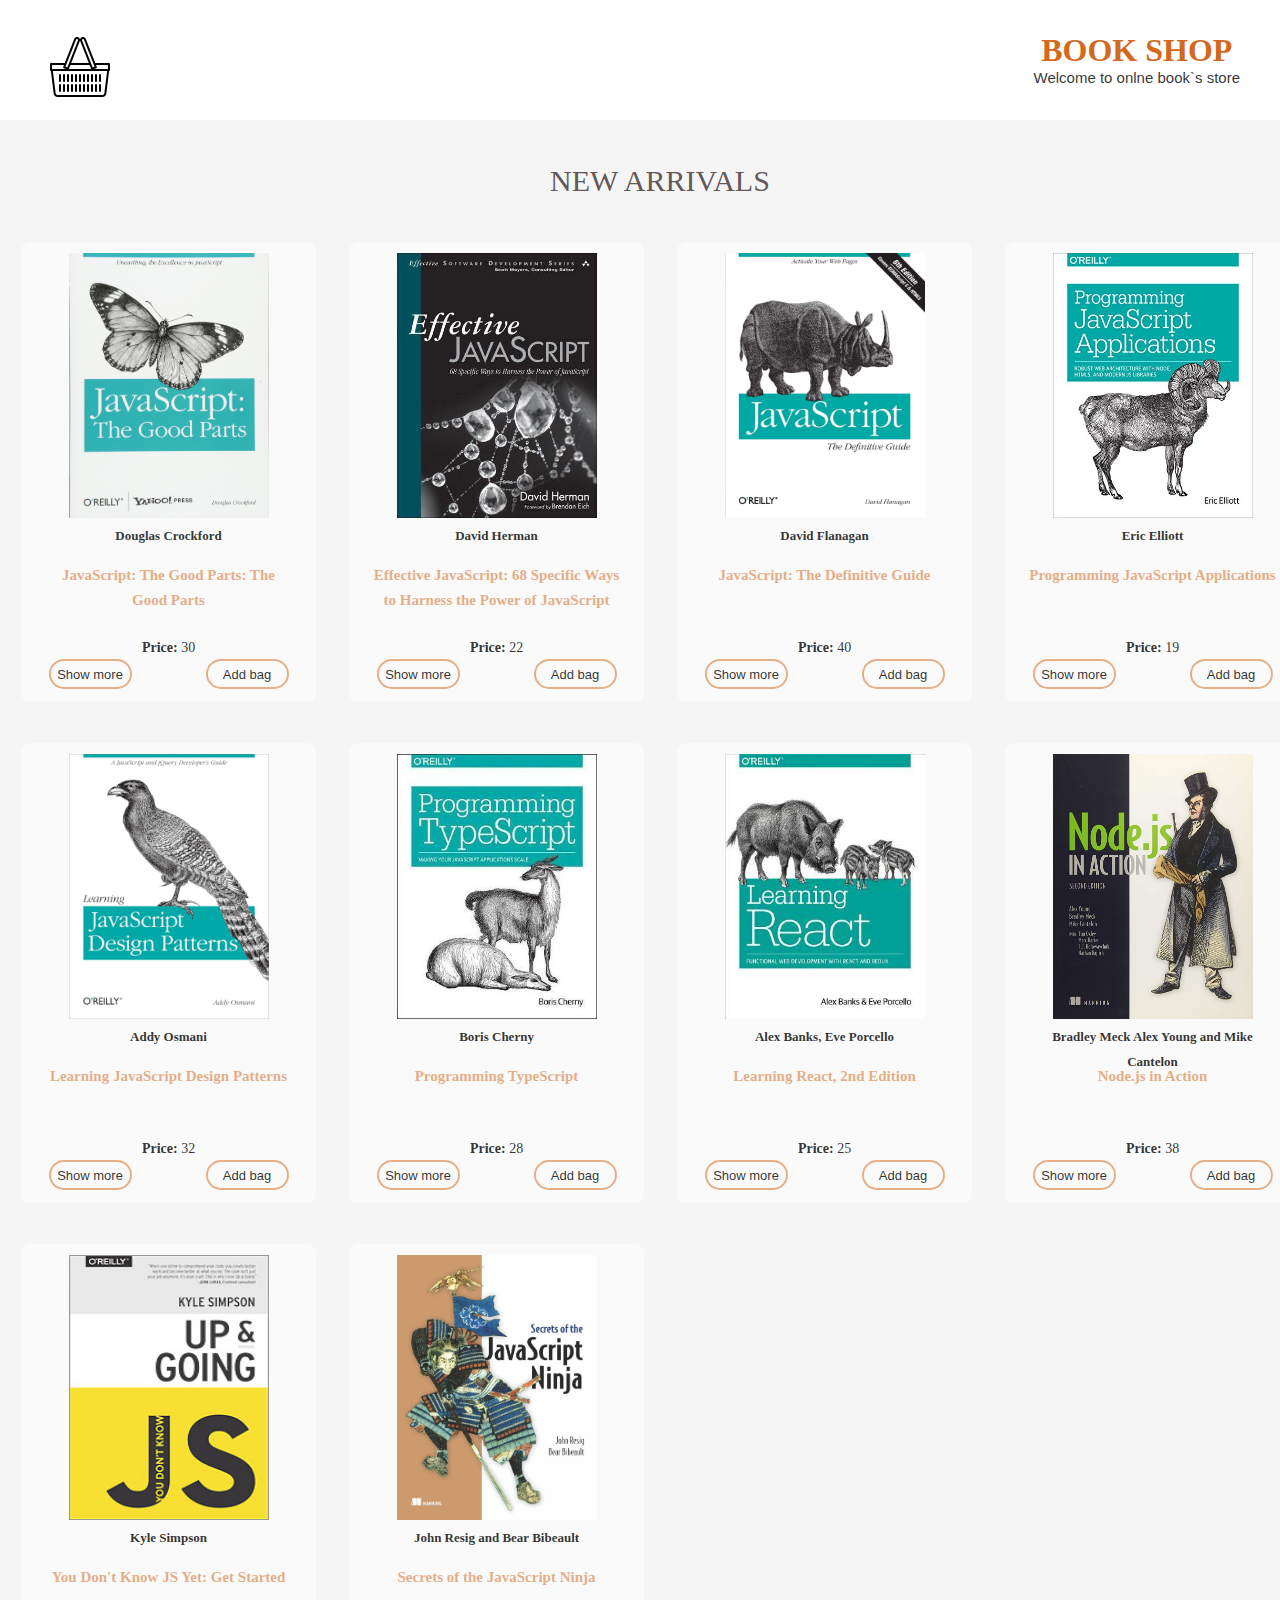
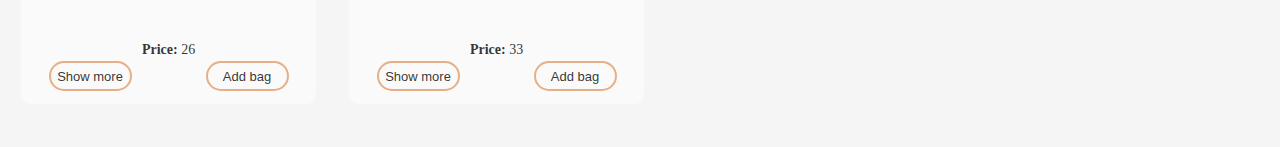
<file: index.html>
<!DOCTYPE html>
<html lang="en">
<head>
    <meta charset="UTF-8">
    <meta http-equiv="X-UA-Compatible" content="IE=edge">
    <meta name="viewport" content="width=device-width, initial-scale=1.0">
    <title>Document</title>
    <link href="style.css" rel="stylesheet">
    <script src="books.js"></script>
    <script src="script.js"></script>
</head>
<body>
</body>
</html>
</file>
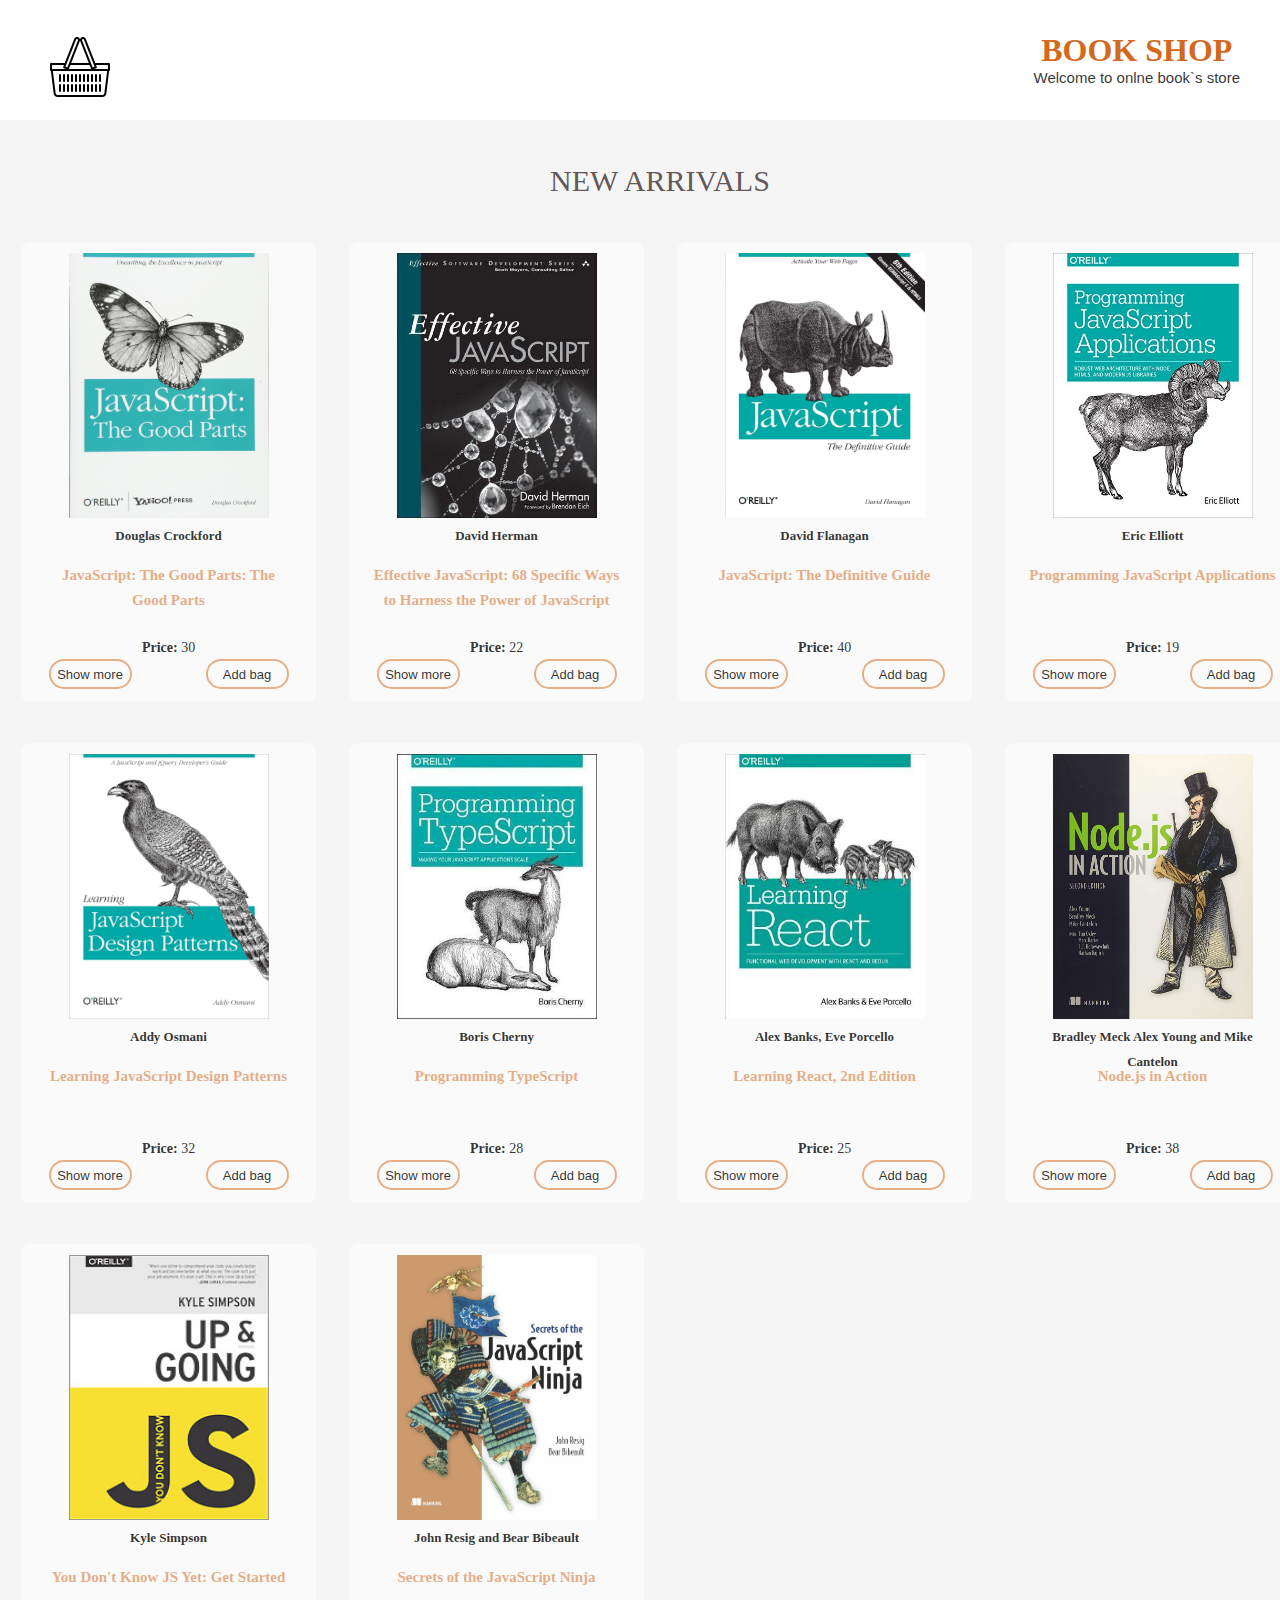
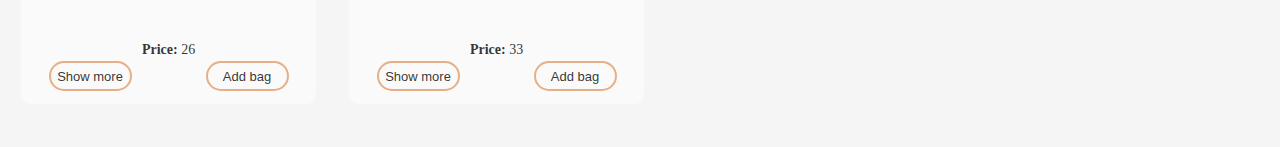
<file: main/index.html>
<!DOCTYPE html>
<html lang="en">
<head>
    <meta charset="UTF-8">
    <meta http-equiv="X-UA-Compatible" content="IE=edge">
    <meta name="viewport" content="width=device-width, initial-scale=1.0">
    <title>Document</title>
    <link href="../main/style.css" rel="stylesheet">
    <script src="../main/books.js"></script>
    <script src="../main/script.js"></script>
</head>
<body>
</body>
</html>
</file>
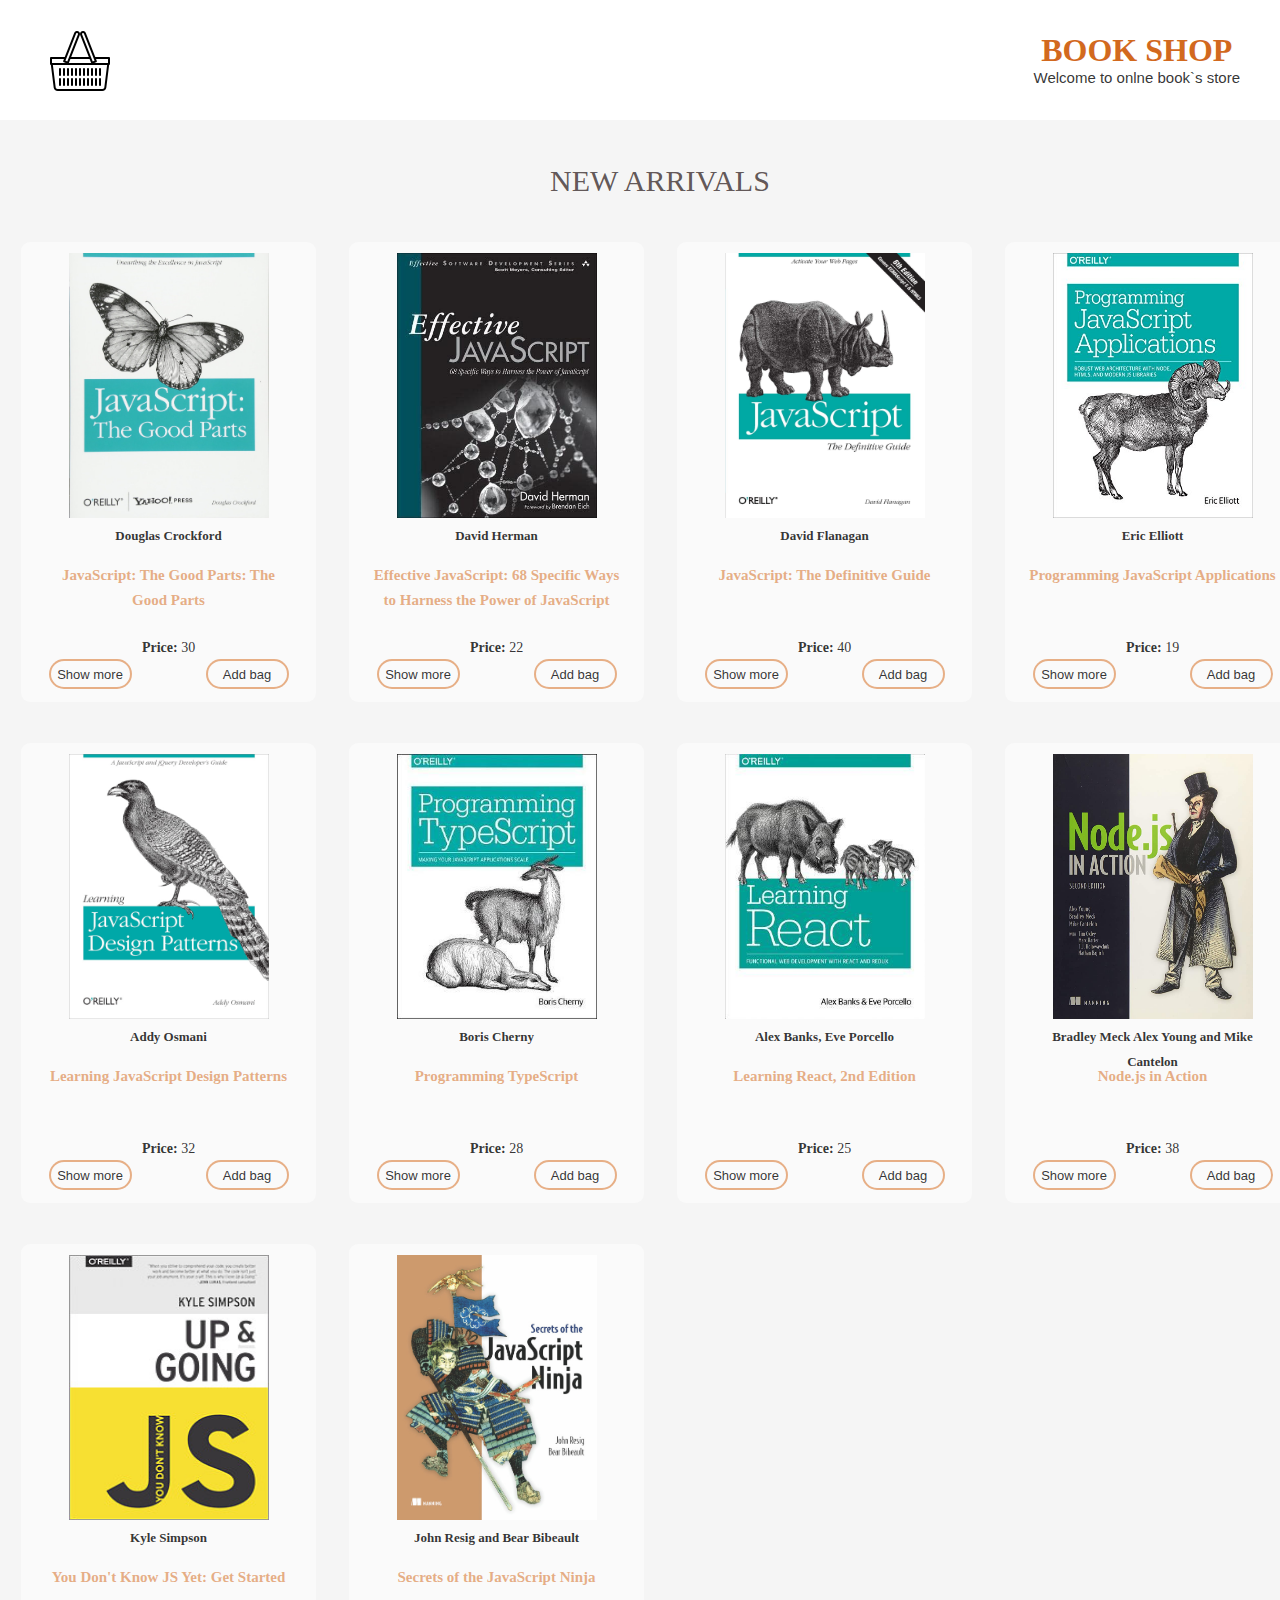
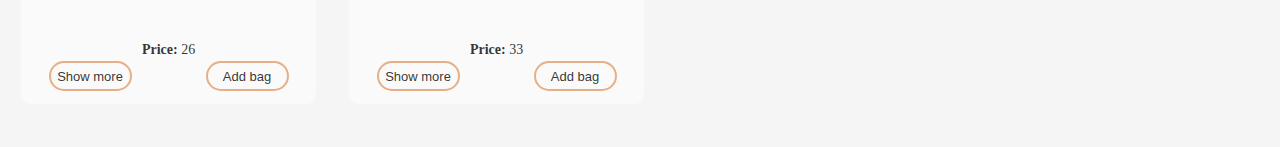
<file: pages/main/index.html>
<!DOCTYPE html>
<html lang="en">
<head>
    <meta charset="UTF-8">
    <meta http-equiv="X-UA-Compatible" content="IE=edge">
    <meta name="viewport" content="width=device-width, initial-scale=1.0">
    <title>Document</title>
    <link href="../../pages/main/style.css" rel="stylesheet">
    <script src="../../pages/main/books.js"></script>
    <script src="../../pages/main/script.js"></script>
</head>
<body>
</body>
</file>
<file: style.css>
body{
    width: 1280px;
    margin: auto;
    position: relative;

}

.main{
    width: 1280px;
    position: relative;
}

.header{
    width: 1280px;
    height: 120px;
    background-color: #FFFFFF;


    display: flex;
    flex-direction: row;
    justify-content: space-around;
    align-items: center;
}

.section-bag{
    width: 80px;
    min-height: 100px;
    display: flex;
    flex-direction: column-reverse;
    justify-content: flex-end;
    align-items: center;
    padding-top: 50px;
}

.section-bag .list{
    display: none;
    min-width: 500px;
    height: 190px;
    overflow-x: hidden;
    padding: 15px;
    margin: 0 0 0 370px;

    border-radius: 9px;
    overflow-y: scroll;

    font-family: Georgia, serif;
    font-style: normal;
    font-size: 13px;
    line-height: 28px;
    color: rgba(79, 67, 67, 90%);
    background-color: rgba(227, 163, 117, 0.874);
    z-index: 1;
}

.section-bag:hover{
    cursor: pointer;
}

.bag-for-book{
    width: 70px;
    min-height: 20px;
    background-color: #FFFFFF;

}

.section-bag:hover .list {
    display: block;
}

.header-content{
    width: 1200px;
    height: 60px;

    display: flex;
    flex-direction: row-reverse;
    justify-content: space-between;
    align-items: center;
}

.header-title{
    width: 200px;
    height: 35px;
    margin: 0 0 0 -68px;

    font-family: Georgia, serif;
    font-style: normal;
    font-size: 30px;
    line-height: 35px;
    text-align: center;

    color: rgba(79, 67, 67, 90%);
}

.title-shop{
    font-family: Georgia, serif;
    font-style: normal;
    font-size: 32px;
    line-height: 35px;
    text-align: center;
    margin: 0;

    color: rgb(210,105,30);
}

.subtitle-logo{
    font-family: Arial, serif;
    font-style: normal;
    font-size: 15px;
    line-height: 20px;
    color: rgba(27, 27, 27, 0.903);
    margin: 0;

}

.book-page{
    width: 1320px;
    height: 1627px;
    background-color: #F5F5F5;

    display: flex;
    flex-direction: column;
    justify-content: space-evenly;
    align-items: center;
}

.title-page-book{
    width: 260px;
    height: 35px;

    font-family: Georgia, serif;
    font-style: normal;
    font-size: 30px;
    line-height: 35px;
    text-align: center;

    color: rgba(79, 67, 67, 90%);
}

.main-content{
    width: 1295px;
    height: 1462px;


    display: grid;
    grid-template-columns: repeat(4, 312px);
    grid-template-rows: repeat(3, 485px);
    justify-items: center;
    gap: 1em;
}

.book-card{
    width: 295px;
    height: 460px;
    margin: 0;

    background: #FAFAFA;
    border-radius: 9px;

    display: flex;
    flex-direction: column;
    align-items: center;
    justify-content: center;

}

.imgCard{
    width: 200px;
    height: 265px;
    margin: 0 0 5px 0;
}

.author-book{
    width: 230px;
    height: 40px;
    margin: 0;

    font-family: Georgia, serif;
    font-style: normal;
    font-size: 13px;
    line-height: 25px;
    text-align: center;
    color: rgba(27, 27, 27, 0.903);
}

.name-book{
    width: 247px;
    height: 72px;
    margin: 0;

    font-family: Georgia, serif;
    font-style: normal;
    font-size: 15px;
    line-height: 25px;
    text-align: center;
    color: rgba(227, 163, 117, 0.874);
}

.price-book{
    width: 79px;
    height: 22px;
    margin: 0;

    font-family: Georgia, serif;
    font-style: normal;
    font-size: 14px;
    line-height: 25px;
    text-align: center;
    color: rgba(27, 27, 27, 0.903);
}

.section-for-button{
    width: 240px;
    height: 34px;

    display: flex;
    flex-direction: row;
    align-items: center;
    justify-content: space-between;

}

.show-more {
    width: 83px ;
    height: 30px;

    background: #FAFAFA;
    border-radius: 100px;
    border: solid 2px rgba(227, 163, 117, 0.874);

    font-family: Arial, serif;
    font-style: normal;
    font-size: 13px;
    line-height: 25px;
    color: rgba(27, 27, 27, 0.903);

}

.show-more:hover{
    cursor: pointer;
    background: rgba(204, 184, 170, 0.874);
}

.add-bag {
    width: 83px ;
    height: 30px;

    background: #FAFAFA;
    border-radius: 100px;
    border: solid 2px rgba(227, 163, 117, 0.874);

    font-family: Arial, serif;
    font-style: normal;
    font-size: 13px;
    line-height: 25px;
    color: rgba(27, 27, 27, 0.903);

}

.add-bag:hover{
    cursor: pointer;
    background: rgba(204, 184, 170, 0.874);
}

.modal-win{
    display: none;
}

.show-win{
    width: 500px;
    height: 290px;
    z-index: 2;
    overflow: hidden;

    display: flex;
    flex-direction: column;
    justify-content: center;
    align-items: flex-start;
    background: rgba(227, 163, 117, 0.874);

    border-radius: 9px;
    position: fixed;
    top: 21%;

    font-family: 'Georgia', sans-serif;
    font-style: normal;
    font-weight: 400;
    font-size: 16px;
    line-height: 130%;
    letter-spacing: 0.06em;

    color: #000000;

}

.modal-button{
    width: 83px ;
    height: 30px;
    margin: 0 0 0 20px;

    background: #FAFAFA;
    border-radius: 100px;
    border: solid 2px rgba(227, 163, 117, 0.874);

    font-family: Arial, serif;
    font-style: normal;
    font-size: 13px;
    line-height: 25px;
    color: rgba(27, 27, 27, 0.903);
}

.modal-button:hover{
    cursor: pointer;
    background: rgba(204, 184, 170, 0.874);
}

.button-delete{
    width: 10px;
    height: 20px;
    margin: 0 0 0 25px;
    text-align: center;

    background: rgba(227, 163, 117, 0.874);

}

.imgCardForBag{
    width: 100px;
    height: 130px;
    margin: 0 70px 0 27px;
}

.text-wraprt{
    display: flex;
    flex-direction: row;
    justify-content: space-evenly;
    align-items: center;

    border-radius: 9px;
    width: 435px;
    height: 205px;
    margin: 0 0 10px 24px;

    background-color: #F5F5F5;
}

.button-delete {
    width: 25px ;
    height: 30px;
    margin: 0;

    background: #FAFAFA;
    border-radius: 100px;
    border: solid 2px rgba(227, 163, 117, 0.874);

    font-family: Arial, serif;
    font-style: normal;
    font-size: 13px;
    line-height: 25px;
    color: rgba(27, 27, 27, 0.903);

}

.button-delete:hover{
    cursor: pointer;
    background: rgba(204, 184, 170, 0.874);

}

.sec-info{
    margin: 0 58px 0 10px;
}

.total-money{
    text-align: center;
}

.button-order{
    width: 90px;
    height: 30px;
    margin: 0 0 0 195px;

    background: rgba(227, 163, 117, 0.874);
    border-radius: 100px;
    border: solid 2px rgba(27, 27, 27, 0.903);

    font-family: Arial, serif;
    font-style: normal;
    font-size: 13px;
    line-height: 25px;
    color: rgba(27, 27, 27, 0.903);
}

.button-order:hover{
    cursor: pointer;
    background: rgba(204, 184, 170, 0.874);

}


.name-book-mod{
    margin: 25px 0 0 50px;
    font-family: Georgia, serif;
    font-style: normal;
    font-size: 15px;
    line-height: 25px;
    color: rgba(27, 27, 27, 0.903);
}

.describe-book{
    font-family: Georgia, serif;
    font-style: normal;
    font-size: 15px;
    line-height: 25px;
    color: rgba(27, 27, 27, 0.903);
    margin: 15px 0 10px 20px
}
</file>
<file: main/style.css>
body{
    width: 1280px;
    margin: auto;
    position: relative;

}

.main{
    width: 1280px;
    position: relative;
}

.header{
    width: 1280px;
    height: 120px;
    background-color: #FFFFFF;


    display: flex;
    flex-direction: row;
    justify-content: space-around;
    align-items: center;
}

.section-bag{
    width: 80px;
    min-height: 100px;
    display: flex;
    flex-direction: column-reverse;
    justify-content: flex-end;
    align-items: center;
    padding-top: 50px;
}

.section-bag .list{
    display: none;
    min-width: 500px;
    height: 190px;
    overflow-x: hidden;
    padding: 15px;
    margin: 0 0 0 370px;

    border-radius: 9px;
    overflow-y: scroll;

    font-family: Georgia, serif;
    font-style: normal;
    font-size: 13px;
    line-height: 28px;
    color: rgba(79, 67, 67, 90%);
    background-color: rgba(227, 163, 117, 0.874);
    z-index: 1;
}

.section-bag:hover{
    cursor: pointer;
}

.bag-for-book{
    width: 70px;
    min-height: 20px;
    background-color: #FFFFFF;

}

.section-bag:hover .list {
    display: block;
}

.header-content{
    width: 1200px;
    height: 60px;

    display: flex;
    flex-direction: row-reverse;
    justify-content: space-between;
    align-items: center;
}

.header-title{
    width: 200px;
    height: 35px;
    margin: 0 0 0 -68px;

    font-family: Georgia, serif;
    font-style: normal;
    font-size: 30px;
    line-height: 35px;
    text-align: center;

    color: rgba(79, 67, 67, 90%);
}

.title-shop{
    font-family: Georgia, serif;
    font-style: normal;
    font-size: 32px;
    line-height: 35px;
    text-align: center;
    margin: 0;

    color: rgb(210,105,30);
}

.subtitle-logo{
    font-family: Arial, serif;
    font-style: normal;
    font-size: 15px;
    line-height: 20px;
    color: rgba(27, 27, 27, 0.903);
    margin: 0;

}

.book-page{
    width: 1320px;
    height: 1627px;
    background-color: #F5F5F5;

    display: flex;
    flex-direction: column;
    justify-content: space-evenly;
    align-items: center;
}

.title-page-book{
    width: 260px;
    height: 35px;

    font-family: Georgia, serif;
    font-style: normal;
    font-size: 30px;
    line-height: 35px;
    text-align: center;

    color: rgba(79, 67, 67, 90%);
}

.main-content{
    width: 1295px;
    height: 1462px;


    display: grid;
    grid-template-columns: repeat(4, 312px);
    grid-template-rows: repeat(3, 485px);
    justify-items: center;
    gap: 1em;
}

.book-card{
    width: 295px;
    height: 460px;
    margin: 0;

    background: #FAFAFA;
    border-radius: 9px;

    display: flex;
    flex-direction: column;
    align-items: center;
    justify-content: center;

}

.imgCard{
    width: 200px;
    height: 265px;
    margin: 0 0 5px 0;
}

.author-book{
    width: 230px;
    height: 40px;
    margin: 0;

    font-family: Georgia, serif;
    font-style: normal;
    font-size: 13px;
    line-height: 25px;
    text-align: center;
    color: rgba(27, 27, 27, 0.903);
}

.name-book{
    width: 247px;
    height: 72px;
    margin: 0;

    font-family: Georgia, serif;
    font-style: normal;
    font-size: 15px;
    line-height: 25px;
    text-align: center;
    color: rgba(227, 163, 117, 0.874);
}

.price-book{
    width: 79px;
    height: 22px;
    margin: 0;

    font-family: Georgia, serif;
    font-style: normal;
    font-size: 14px;
    line-height: 25px;
    text-align: center;
    color: rgba(27, 27, 27, 0.903);
}

.section-for-button{
    width: 240px;
    height: 34px;

    display: flex;
    flex-direction: row;
    align-items: center;
    justify-content: space-between;

}

.show-more {
    width: 83px ;
    height: 30px;

    background: #FAFAFA;
    border-radius: 100px;
    border: solid 2px rgba(227, 163, 117, 0.874);

    font-family: Arial, serif;
    font-style: normal;
    font-size: 13px;
    line-height: 25px;
    color: rgba(27, 27, 27, 0.903);

}

.show-more:hover{
    cursor: pointer;
    background: rgba(204, 184, 170, 0.874);
}

.add-bag {
    width: 83px ;
    height: 30px;

    background: #FAFAFA;
    border-radius: 100px;
    border: solid 2px rgba(227, 163, 117, 0.874);

    font-family: Arial, serif;
    font-style: normal;
    font-size: 13px;
    line-height: 25px;
    color: rgba(27, 27, 27, 0.903);

}

.add-bag:hover{
    cursor: pointer;
    background: rgba(204, 184, 170, 0.874);
}

.modal-win{
    display: none;
}

.show-win{
    width: 500px;
    height: 290px;
    z-index: 2;
    overflow: hidden;

    display: flex;
    flex-direction: column;
    justify-content: center;
    align-items: flex-start;
    background: rgba(227, 163, 117, 0.874);

    border-radius: 9px;
    position: fixed;
    top: 21%;

    font-family: 'Georgia', sans-serif;
    font-style: normal;
    font-weight: 400;
    font-size: 16px;
    line-height: 130%;
    letter-spacing: 0.06em;

    color: #000000;

}

.modal-button{
    width: 83px ;
    height: 30px;
    margin: 0 0 0 20px;

    background: #FAFAFA;
    border-radius: 100px;
    border: solid 2px rgba(227, 163, 117, 0.874);

    font-family: Arial, serif;
    font-style: normal;
    font-size: 13px;
    line-height: 25px;
    color: rgba(27, 27, 27, 0.903);
}

.modal-button:hover{
    cursor: pointer;
    background: rgba(204, 184, 170, 0.874);
}

.button-delete{
    width: 10px;
    height: 20px;
    margin: 0 0 0 25px;
    text-align: center;

    background: rgba(227, 163, 117, 0.874);

}

.imgCardForBag{
    width: 100px;
    height: 130px;
    margin: 0 70px 0 27px;
}

.text-wraprt{
    display: flex;
    flex-direction: row;
    justify-content: space-evenly;
    align-items: center;

    border-radius: 9px;
    width: 435px;
    height: 205px;
    margin: 0 0 10px 24px;

    background-color: #F5F5F5;
}

.button-delete {
    width: 25px ;
    height: 30px;
    margin: 0;

    background: #FAFAFA;
    border-radius: 100px;
    border: solid 2px rgba(227, 163, 117, 0.874);

    font-family: Arial, serif;
    font-style: normal;
    font-size: 13px;
    line-height: 25px;
    color: rgba(27, 27, 27, 0.903);

}

.button-delete:hover{
    cursor: pointer;
    background: rgba(204, 184, 170, 0.874);

}

.sec-info{
    margin: 0 58px 0 10px;
}

.total-money{
    text-align: center;
}

.button-order{
    width: 90px;
    height: 30px;
    margin: 0 0 0 195px;

    background: rgba(227, 163, 117, 0.874);
    border-radius: 100px;
    border: solid 2px rgba(27, 27, 27, 0.903);

    font-family: Arial, serif;
    font-style: normal;
    font-size: 13px;
    line-height: 25px;
    color: rgba(27, 27, 27, 0.903);
}

.button-order:hover{
    cursor: pointer;
    background: rgba(204, 184, 170, 0.874);

}


.name-book-mod{
    margin: 25px 0 0 50px;
    font-family: Georgia, serif;
    font-style: normal;
    font-size: 15px;
    line-height: 25px;
    color: rgba(27, 27, 27, 0.903);
}

.describe-book{
    font-family: Georgia, serif;
    font-style: normal;
    font-size: 15px;
    line-height: 25px;
    color: rgba(27, 27, 27, 0.903);
    margin: 15px 0 10px 20px
}
</file>
<file: pages/main/style.css>
body{
    width: 1280px;
    margin: auto;
    position: relative;

}

.main{
    width: 1280px;
    position: relative;
}

.header{
    width: 1280px;
    height: 120px;
    background-color: #FFFFFF;


    display: flex;
    flex-direction: row;
    justify-content: space-around;
    align-items: center;
}

.section-bag{
    width: 80px;
    min-height: 100px;
    display: flex;
    flex-direction: column-reverse;
    justify-content: flex-end;
    align-items: center;
    padding-top: 37px;
}

.section-bag .list{
    display: none;
    min-width: 500px;
    height: 190px;
    overflow-x: hidden;
    padding: 15px;
    margin: 0 0 0 370px;

    border-radius: 9px;
    overflow-y: scroll;

    font-family: Georgia, serif;
    font-style: normal;
    font-size: 13px;
    line-height: 28px;
    color: rgba(79, 67, 67, 90%);
    background-color: rgba(227, 163, 117, 0.874);
    z-index: 1;
}

.section-bag:hover{
    cursor: pointer;
}

.bag-for-book{
    width: 70px;
    min-height: 20px;
    background-color: #FFFFFF;

}

.section-bag:hover .list {
    display: block;
}

.header-content{
    width: 1200px;
    height: 60px;

    display: flex;
    flex-direction: row-reverse;
    justify-content: space-between;
    align-items: center;
}

.header-title{
    width: 200px;
    height: 35px;
    margin: 0 0 0 -68px;

    font-family: Georgia, serif;
    font-style: normal;
    font-size: 30px;
    line-height: 35px;
    text-align: center;

    color: rgba(79, 67, 67, 90%);
}

.title-shop{
    font-family: Georgia, serif;
    font-style: normal;
    font-size: 32px;
    line-height: 35px;
    text-align: center;
    margin: 0;

    color: rgb(210,105,30);
}

.subtitle-logo{
    font-family: Arial, serif;
    font-style: normal;
    font-size: 15px;
    line-height: 20px;
    color: rgba(27, 27, 27, 0.903);
    margin: 0;

}

.book-page{
    width: 1320px;
    height: 1627px;
    background-color: #F5F5F5;

    display: flex;
    flex-direction: column;
    justify-content: space-evenly;
    align-items: center;
}

.title-page-book{
    width: 260px;
    height: 35px;

    font-family: Georgia, serif;
    font-style: normal;
    font-size: 30px;
    line-height: 35px;
    text-align: center;

    color: rgba(79, 67, 67, 90%);
}

.main-content{
    width: 1295px;
    height: 1462px;


    display: grid;
    grid-template-columns: repeat(4, 312px);
    grid-template-rows: repeat(3, 485px);
    justify-items: center;
    gap: 1em;
}

.book-card{
    width: 295px;
    height: 460px;
    margin: 0;

    background: #FAFAFA;
    border-radius: 9px;

    display: flex;
    flex-direction: column;
    align-items: center;
    justify-content: center;

}

.imgCard{
    width: 200px;
    height: 265px;
    margin: 0 0 5px 0;
}

.author-book{
    width: 230px;
    height: 40px;
    margin: 0;

    font-family: Georgia, serif;
    font-style: normal;
    font-size: 13px;
    line-height: 25px;
    text-align: center;
    color: rgba(27, 27, 27, 0.903);
}

.name-book{
    width: 247px;
    height: 72px;
    margin: 0;

    font-family: Georgia, serif;
    font-style: normal;
    font-size: 15px;
    line-height: 25px;
    text-align: center;
    color: rgba(227, 163, 117, 0.874);
}

.price-book{
    width: 79px;
    height: 22px;
    margin: 0;

    font-family: Georgia, serif;
    font-style: normal;
    font-size: 14px;
    line-height: 25px;
    text-align: center;
    color: rgba(27, 27, 27, 0.903);
}

.section-for-button{
    width: 240px;
    height: 34px;

    display: flex;
    flex-direction: row;
    align-items: center;
    justify-content: space-between;

}

.show-more {
    width: 83px ;
    height: 30px;

    background: #FAFAFA;
    border-radius: 100px;
    border: solid 2px rgba(227, 163, 117, 0.874);

    font-family: Arial, serif;
    font-style: normal;
    font-size: 13px;
    line-height: 25px;
    color: rgba(27, 27, 27, 0.903);

}

.show-more:hover{
    cursor: pointer;
    background: rgba(204, 184, 170, 0.874);
}

.add-bag {
    width: 83px ;
    height: 30px;

    background: #FAFAFA;
    border-radius: 100px;
    border: solid 2px rgba(227, 163, 117, 0.874);

    font-family: Arial, serif;
    font-style: normal;
    font-size: 13px;
    line-height: 25px;
    color: rgba(27, 27, 27, 0.903);

}

.add-bag:hover{
    cursor: pointer;
    background: rgba(204, 184, 170, 0.874);
}

.modal-win{
    display: none;
}

.show-win{
    width: 310px;
    height: 465px;

    display: flex;
    flex-direction: column;
    justify-content: center;
    align-items: flex-start;
    background: rgba(227, 163, 117, 0.874);

    border-radius: 9px;

    font-family: 'Georgia', sans-serif;
    font-style: normal;
    font-weight: 400;
    font-size: 16px;
    line-height: 130%;
    letter-spacing: 0.06em;

    display: block;
    position: fixed;
    top: 10%;
    z-index: 50;

    color: #000000;

}

.modal-button{
    width: 83px ;
    height: 30px;
    margin: 0 0 0 20px;

    background: #FAFAFA;
    border-radius: 100px;
    border: solid 2px rgba(227, 163, 117, 0.874);

    font-family: Arial, serif;
    font-style: normal;
    font-size: 13px;
    line-height: 25px;
    color: rgba(27, 27, 27, 0.903);
}

.modal-button:hover{
    cursor: pointer;
    background: rgba(204, 184, 170, 0.874);
}

.button-delete{
    width: 10px;
    height: 20px;
    margin: 0 0 0 25px;
    text-align: center;

    background: rgba(227, 163, 117, 0.874);

}

.imgCardForBag{
    width: 100px;
    height: 130px;
    margin: 0 70px 0 27px;
}

.text-wraprt{
    display: flex;
    flex-direction: row;
    justify-content: space-evenly;
    align-items: center;

    border-radius: 9px;
    width: 435px;
    height: 205px;
    margin: 0 0 10px 24px;

    background-color: #F5F5F5;
}

.button-delete {
    width: 25px ;
    height: 30px;
    margin: 0;

    background: #FAFAFA;
    border-radius: 100px;
    border: solid 2px rgba(227, 163, 117, 0.874);

    font-family: Arial, serif;
    font-style: normal;
    font-size: 13px;
    line-height: 25px;
    color: rgba(27, 27, 27, 0.903);

}

.button-delete:hover{
    cursor: pointer;
    background: rgba(204, 184, 170, 0.874);

}

.sec-info{
    margin: 0 58px 0 10px;
}

.total-money{
    text-align: center;
}

.button-order{
    width: 90px;
    height: 30px;
    margin: 0 0 0 195px;

    background: rgba(227, 163, 117, 0.874);
    border-radius: 100px;
    border: solid 2px rgba(27, 27, 27, 0.903);

    font-family: Arial, serif;
    font-style: normal;
    font-size: 13px;
    line-height: 25px;
    color: rgba(27, 27, 27, 0.903);
}

.button-order:hover{
    cursor: pointer;
    background: rgba(204, 184, 170, 0.874);

}


.name-book-mod{
    margin: 25px 0 0 50px;
    font-family: Georgia, serif;
    font-style: normal;
    font-size: 15px;
    line-height: 25px;
    color: rgba(27, 27, 27, 0.903);
}

.describe-book{
    font-family: Georgia, serif;
    font-style: normal;
    font-size: 15px;
    line-height: 25px;
    color: rgba(27, 27, 27, 0.903);
    margin: 15px 0 10px 20px
}

.overlay{
    display: none;
}

.act-overlay{
    background: rgba(41, 41, 41, 0.6);
    position: fixed;
    left: 0;
    top: 0;
    width: 100%;
    height: 100%;
    z-index: 1;
}
</file>
